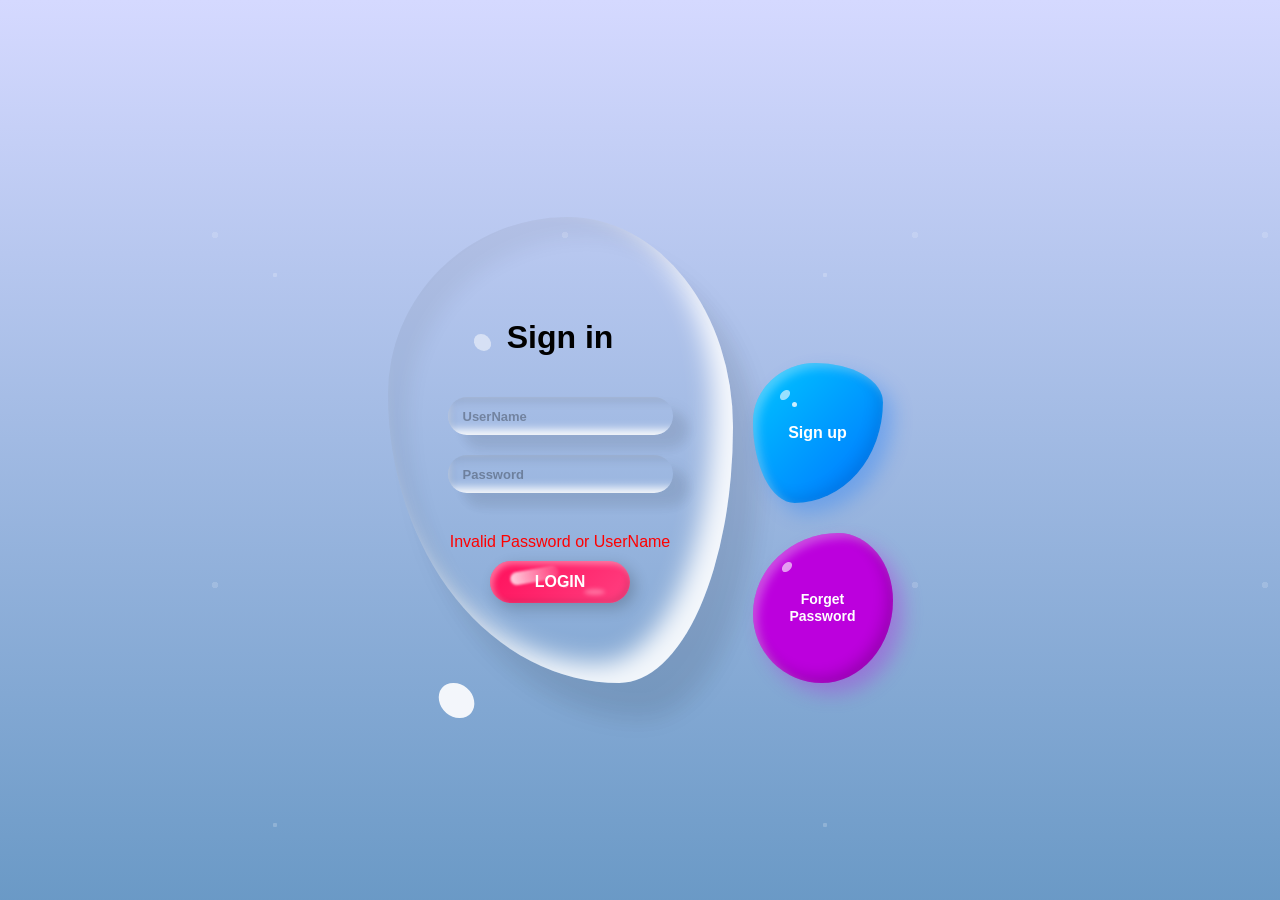
<file: index.html>
<!DOCTYPE html>
<html lang="en">

<head>
    <meta charset="UTF-8">
    <meta name="viewport" content="width=device-width, initial-scale=1.0">
    <title>Login</title>
    <link rel="stylesheet" href="/Css/login.css">
</head>

<body>
    <div class="login-card">

        <div class="login-form">
            <div class="login-box">
                <h1>Sign in</h1>
                <form action="">
                    <div class="input-group">
                        <input type="text" placeholder="UserName">
                    </div>
                    <div class="input-group">
                        <input type="password" placeholder="Password">
                    </div>
                    
                    <div class=" btn">
                        <div class="msg" id="res"> Invalid Password or UserName</div>
                        <button>LOGIN</button>
                    </div>
                </form>
            </div>
        </div>

        <div class="right">
            <div class="Sign-up">
                <span><a href="/registration.html">Sign up</a></span>
            </div>
            <div class="forget-pwd">
                <span>Forget Password</span>
            </div>
        </div>

    </div>
</body>

</html>
</file>
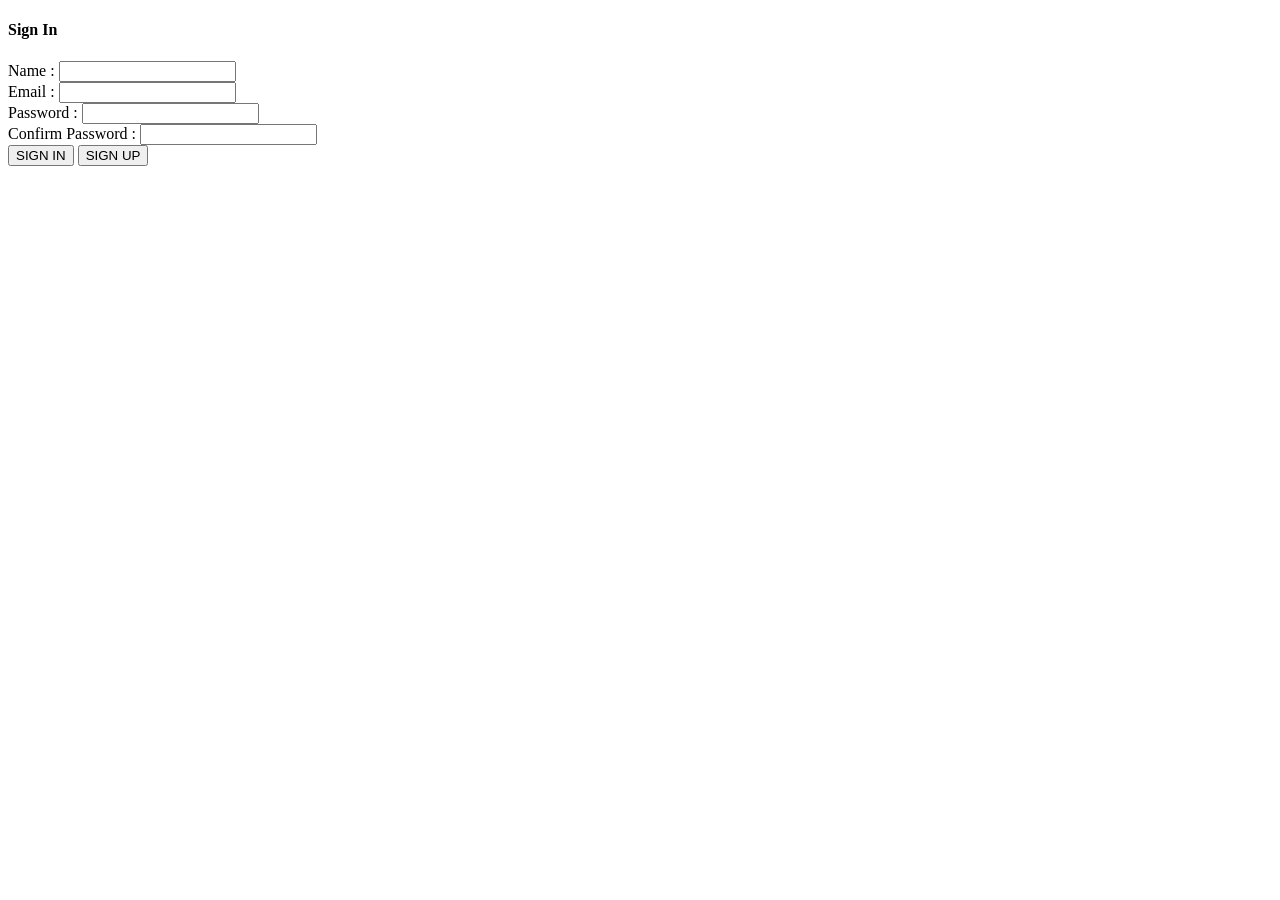
<file: registration.html>
<!DOCTYPE html>
<html lang="en">

<head>
    <meta charset="UTF-8">
    <meta name="viewport" content="width=device-width, initial-scale=1.0">
    <title>Registrasion</title>
</head>

<body>
    <div class="Registrasion-card">
        <h4>Sign In</h4>
        <div class="input-group">
            <label for="name" class="input-lable">Name :</label>
            <input type="text" id="name">
        </div>
        <div class="input-group">
            <label for="email" class="input-lable">Email :</label>
            <input type="text" id="email">
        </div>
        <div class="input-group">
            <label for="password" class="input-lable">Password :</label>
            <input type="password" id="password">
        </div>
        <div class="input-group">
            <label for="confirm-password" class="input-lable">Confirm Password :</label>
            <input type="password" id="confirm-password">
        </div>
        <div class="btn-group">
            <button class="login-btn">SIGN IN</button>
            <button class="login-btn" onclick="regStudent()">SIGN UP</button>
        </div>
        <div id="res"></div>
    </div>

    <script src="/Js/register.js"></script>
</body>

</html>
</file>
<file: Css/login.css>
.login-card {
    font-family: sans-serif;
    display: flex;
    flex-direction: row;
    justify-content: center;
    align-items: flex-end;
    gap: 20px;
    flex-wrap: wrap;
   
}

.login-form {

    border-radius: 52% 48% 33% 67%/38% 45% 55% 62%;
    box-shadow: inset 20px 20px 20px #0000000d, 25px 35px 20px #0000000d, 25px 35px 30px #0000000d,
        inset -20px -20px 25px #ffffffe6;
    position: relative;
    transition: all ease .5s;

    &::before {
        content: '';
        position: absolute;
        background-color: white;
        width: 5%;
        height: 0;
        padding-bottom: 5%;
        left: 25%;
        top: 25%;
        transform: skew(10deg, 0deg);
        border-radius: 50%;
        opacity: 0.5;
        transition: all ease .5s;
    }

    &::after {
        content: '';
        position: absolute;
        background-color: white;
        width: 10%;
        height: 0;
        padding-bottom: 10%;
        left: 15%;
        transform: skew(10deg, 0deg);
        border-radius: 50%;
        opacity: 0.9;
        transition: all ease .5s;

    }

    &:hover{
        border-radius: 50%;

        &::before{
            transform: skew(0deg,0deg) translate(50%,10%);
        }

        &::after{
            transform: skew(0deg,0deg) translate(50%,10%);
        }
    }
}

.login-box{
    display: flex;
    flex-direction: column;
    justify-content: center;
    align-items: center;
    gap: 20px;
    padding: 80px 60px;
    flex-wrap: wrap;

    h4{
        color: black;
        margin: 0;
    }

    form{
        display: flex;
        flex-direction: column;
        justify-content: center;
        align-items: center;
        gap: 20px;
    }
}

input{
    border: none;
    background-color: transparent;
    outline: none;
    color: black;
    font-weight: 550;

    &::placeholder{
        font-size: 13px;
        color: #0000004d;
    }
}

.input-group{
    width: 225px;
    border-radius: 25px;
    box-shadow: 15px 15px 10px #0000000d,15px 10px 15px #0000000d;
    overflow: hidden;

    input{
        font-size: 16px;
        padding: 10px 15px;
        width: 100%;
        box-shadow: inset 2px 5px 10px #0000001a,inset -2px -5px 10px #fff;

    }

}

.btn {
    display: flex;
    justify-content: center;
    width: 100%;
    margin-top: 20px;
    flex-direction:column;
    align-items: center;
    gap: 10px;
}

button {
    position: relative;
    border: none;
    background: linear-gradient(135deg, #ff0f5b, #ff4081);
    width: 140px;
    padding: 12px;
    color: white;
    font-weight: bold;
    font-size: 16px;
    border-radius: 30px;
    cursor: pointer;
    box-shadow: 
        inset 3px 3px 6px rgba(255, 255, 255, 0.4),
        inset -3px -3px 6px rgba(0, 0, 0, 0.1),
        5px 5px 15px rgba(0, 0, 0, 0.2);
    transition: all 0.3s ease;
    overflow: hidden;
}

button::before {
    content: '';
    position: absolute;
    top: 8px;
    left: 20px;
    width: 35%;
    height: 30%;
    border-radius: 20px;
    background: linear-gradient(to right, rgba(255, 255, 255, 0.8), rgba(255, 255, 255, 0.1));
    transform: rotate(-10deg);
    filter: blur(1px);
}

button::after {
    content: '';
    position: absolute;
    bottom: 8px;
    right: 25px;
    width: 15%;
    height: 15%;
    border-radius: 50%;
    background: rgba(255, 255, 255, 0.3);
    filter: blur(2px);
}

button:hover {
    transform: translateY(-3px) scale(1.02);
    box-shadow: 
        inset 3px 3px 10px rgba(255, 255, 255, 0.5),
        inset -3px -3px 10px rgba(0, 0, 0, 0.2),
        10px 10px 20px rgba(0, 0, 0, 0.3);
}

button:active {
    transform: translateY(0) scale(0.98);
}

/* --- RIGHT SIDE BUBBLES --- */
.right {
    display: flex;
    flex-direction: column;
    gap: 30px;
    justify-content: center;
}

/* Common styles for the bubbles */
.Sign-up,
.forget-pwd {
    position: relative;
    padding: 35px 30px;
    display: flex;
    justify-content: center;
    align-items: center;
    cursor: pointer;
    font-weight: 600;
    color: white;
    text-align: center;
    transition: all ease 0.5s;
}

/* 1. BLUE BUBBLE (Sign Up) */
.Sign-up {
    background: #00c6ff; /* Fallback */
    /* Blue Gradient */
    background: linear-gradient(135deg, #00c6ff 0%, #0072ff 100%);
    
    /* Organic Shape */
    border-radius: 48% 52% 68% 32% / 42% 28% 72% 58%;
    
    /* 3D Depth Shadows */
    box-shadow: 
        inset 5px 5px 10px rgba(255,255,255,0.3), /* Top highlight */
        inset -5px -5px 15px rgba(0,0,0,0.1), /* Bottom shadow */
        10px 10px 20px rgba(0, 114, 255, 0.3); /* Drop shadow */
        
    width: 70px; /* Approximate size */
    height: 70px;
}

/* 2. PURPLE BUBBLE (Forget Password) */
.forget-pwd {
    background: #c471ed; /* Fallback */
    /* Purple Gradient */
    background: linear-gradient(135deg, #c471ed 0%, #f64f59 100%);
    background: linear-gradient(135deg, #b030b0 0%, #602080 100%); /* Adjusted to match image purple */
    background: #bc00dd;

    /* Organic Shape - Slightly different from blue */
    border-radius: 61% 39% 51% 49% / 54% 45% 55% 46%;
    
    /* 3D Depth Shadows */
    box-shadow: 
        inset 5px 5px 10px rgba(255,255,255,0.3),
        inset -5px -5px 15px rgba(0,0,0,0.2),
        10px 10px 20px rgba(188, 0, 221, 0.3);

    width: 80px;
    height: 80px;
    font-size: 14px;
    line-height: 1.2;
}

/* --- GLOSSY REFLECTIONS (The white dots) --- */
.Sign-up::before,
.forget-pwd::before {
    content: '';
    position: absolute;
    background-color: white;
    width: 12px;
    height: 8px;
    border-radius: 50%;
    left: 20%;
    top: 20%;
    opacity: 0.6;
    transform: rotate(-45deg);
}

.Sign-up::after {
    /* Small dot for Sign up */
    content: '';
    position: absolute;
    background-color: white;
    width: 5px;
    height: 5px;
    border-radius: 50%;
    left: 30%;
    top: 28%;
    opacity: 0.8;
}

/* --- HOVER EFFECTS --- */
.Sign-up:hover,
.forget-pwd:hover {
    border-radius: 50%; /* Becomes a perfect circle on hover */
    transform: translateY(-5px); /* Floats up slightly */
    box-shadow: 
        inset 5px 5px 20px rgba(255,255,255,0.4),
        15px 15px 30px rgba(0,0,0,0.2);
}

body {
    margin: 0;
    padding: 0;
    height: 100vh;
    display: flex;
    justify-content: center;
    align-items: center;
    font-family: sans-serif;
    overflow: hidden;
    background: linear-gradient(180deg, #d5d9ff, #005a8d, #0088a9);
    background-size: 400% 400%;
    position: relative;
}

body::after {
    content: '';
    position: absolute;
    top: 0;
    left: 0;
    width: 100%;
    height: 100%;
    pointer-events: none;
    background-image: 
        radial-gradient(rgba(255, 255, 255, 0.2) 2px, transparent 2.5px),
        radial-gradient(rgba(255, 255, 255, 0.15) 3px, transparent 3.5px);
    background-size: 550px 550px, 350px 350px;
    background-position: 0 0, 40px 60px;
    animation: risingBubbles 20s linear infinite;
}

@keyframes risingBubbles {
    0% {
        background-position: 0 100vh, 40px 100vh;
    }
    100% {
        background-position: 0 -100px, 40px -100px;
    }
}

a{
    text-decoration: none;
    color: white;
}

.msg{
    color: red;
}
</file>
